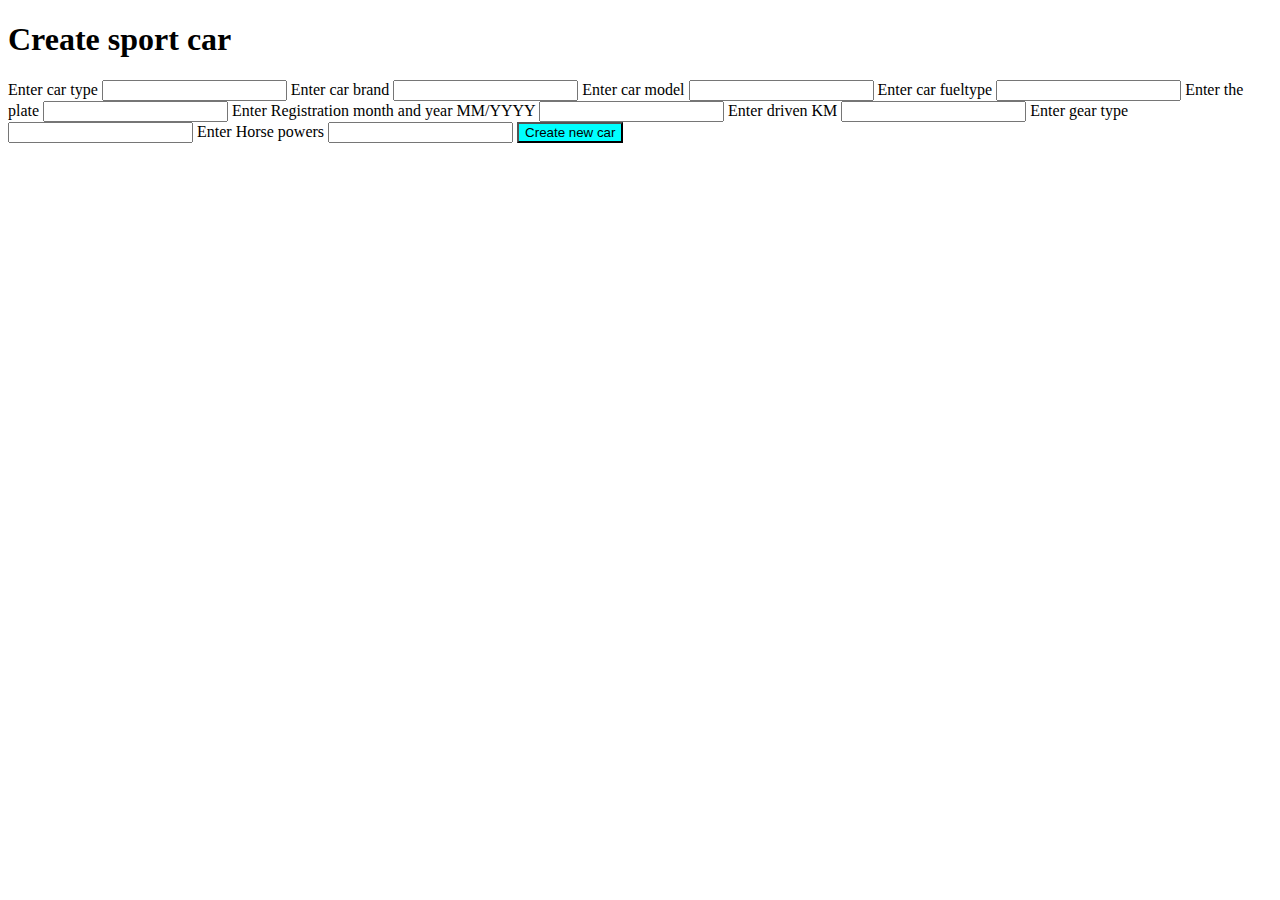
<file: src/main/resources/templates/createSportCar.html>
<!DOCTYPE html>
<html lang="en">
<head>
    <meta charset="UTF-8">
    <title>Create Sport car</title>
</head>
<body>
    <h1>Create sport car</h1>
    <form action="/createSportcar" method="post">
        <label>Enter car type</label>
        <input type="text" name="type"/>
        <label>Enter car brand</label>
        <input type="text" name="brand"/>
        <label>Enter car model</label>
        <input type="text" name="model"/>
        <label>Enter car fueltype</label>
        <input type="text" name="fuelType"/>
        <label>Enter the plate</label>
        <input type="text" name="plate"/>
        <label>Enter Registration month and year MM/YYYY</label>
        <input type="text" name="regYearAndMonth"/>
        <label>Enter driven KM</label>
        <input type="text" name="drivenKM"/>
        <label>Enter gear type</label>
        <input type="text" name="gearType"/>
        <label>Enter Horse powers</label>
        <input type="text" name="horsePower"/>
        <input style="background-color: cyan" type="submit" value="Create new car">
    </form>
</body>
</html>
</file>
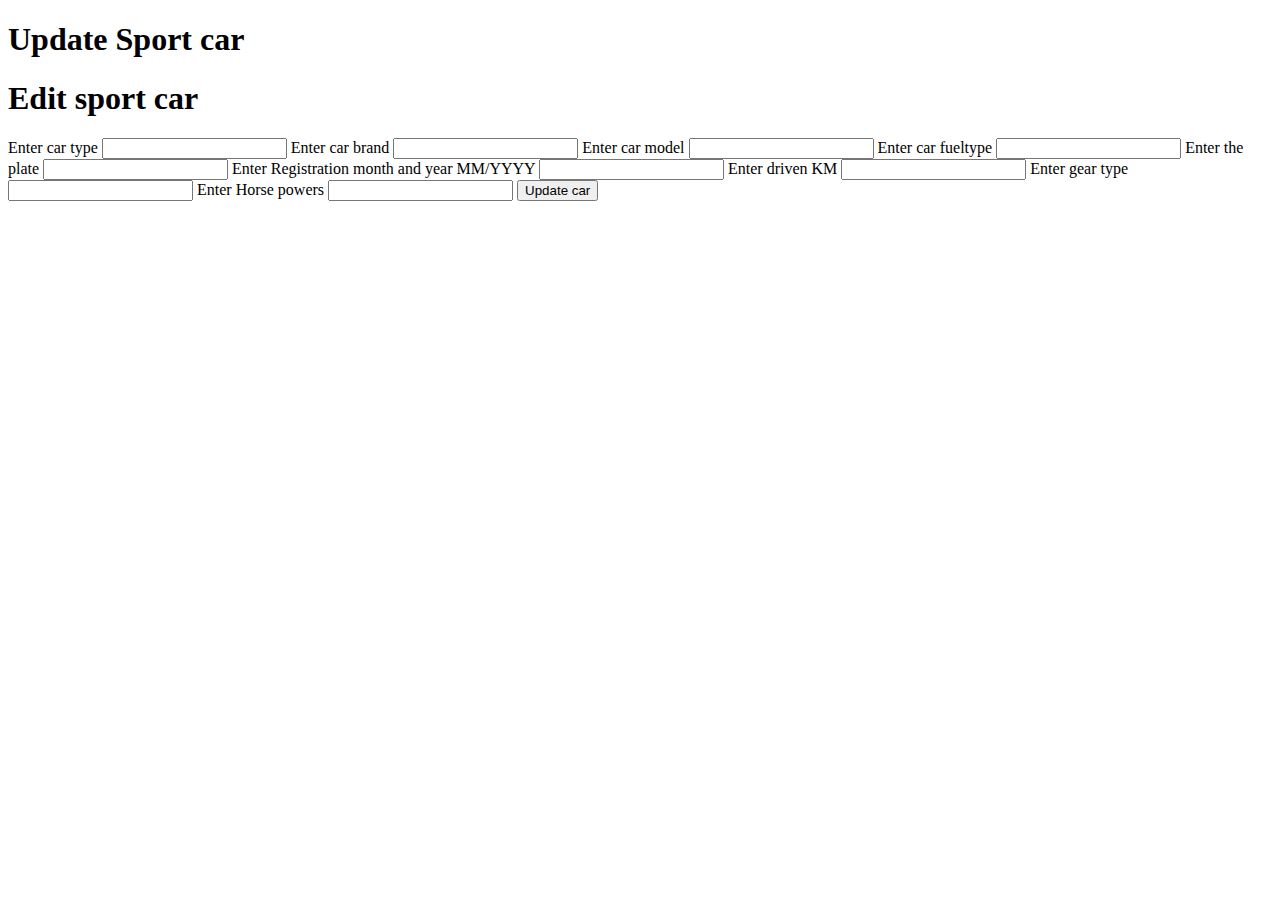
<file: src/main/resources/templates/updateSportCar.html>
<!DOCTYPE html>
<html lang="en" xmlns:th="http://www.w3.org/1999/xhtml">
<head>
    <meta charset="UTF-8">
    <title>Update sportcar</title>
</head>
<body>
<h1>Update Sport car</h1>

    <h1>Edit sport car</h1>
        <form action="/updateSportcar" method="post">
            <label>Enter car type</label>
            <input type="text" id="type" th:value="${SportCar.type}"/>
            <label>Enter car brand</label>
            <input type="text" id="brand" th:value="${SportCar.brand}"/>
            <label>Enter car model</label>
            <input type="text" id="model"  th:value="${SportCar.model}"/>
            <label>Enter car fueltype</label>
            <input type="text" id="fuelType" th:value="${SportCar.fuelType}"/>
            <label>Enter the plate</label>
            <input type="text" id="plate"  th:value="${SportCar.plate}"/>
            <label>Enter Registration month and year MM/YYYY</label>
            <input type="text" id="regYearAndMonth" th:value="${SportCar.regYearAndMonth}"/>
            <label>Enter driven KM</label>
            <input type="text" id="drivenKM" th:value="${SportCar.drivenKM}"/>
            <label>Enter gear type</label>
            <input type="text" id="gearType"  th:value="${SportCar.gearType}"/>
            <label>Enter Horse powers</label>
            <input type="text" id="horsePower" th:value="${SportCar.horsePower}" />
            <input type="submit" value="Update car">
        </form>


</body>
</html>
</file>
